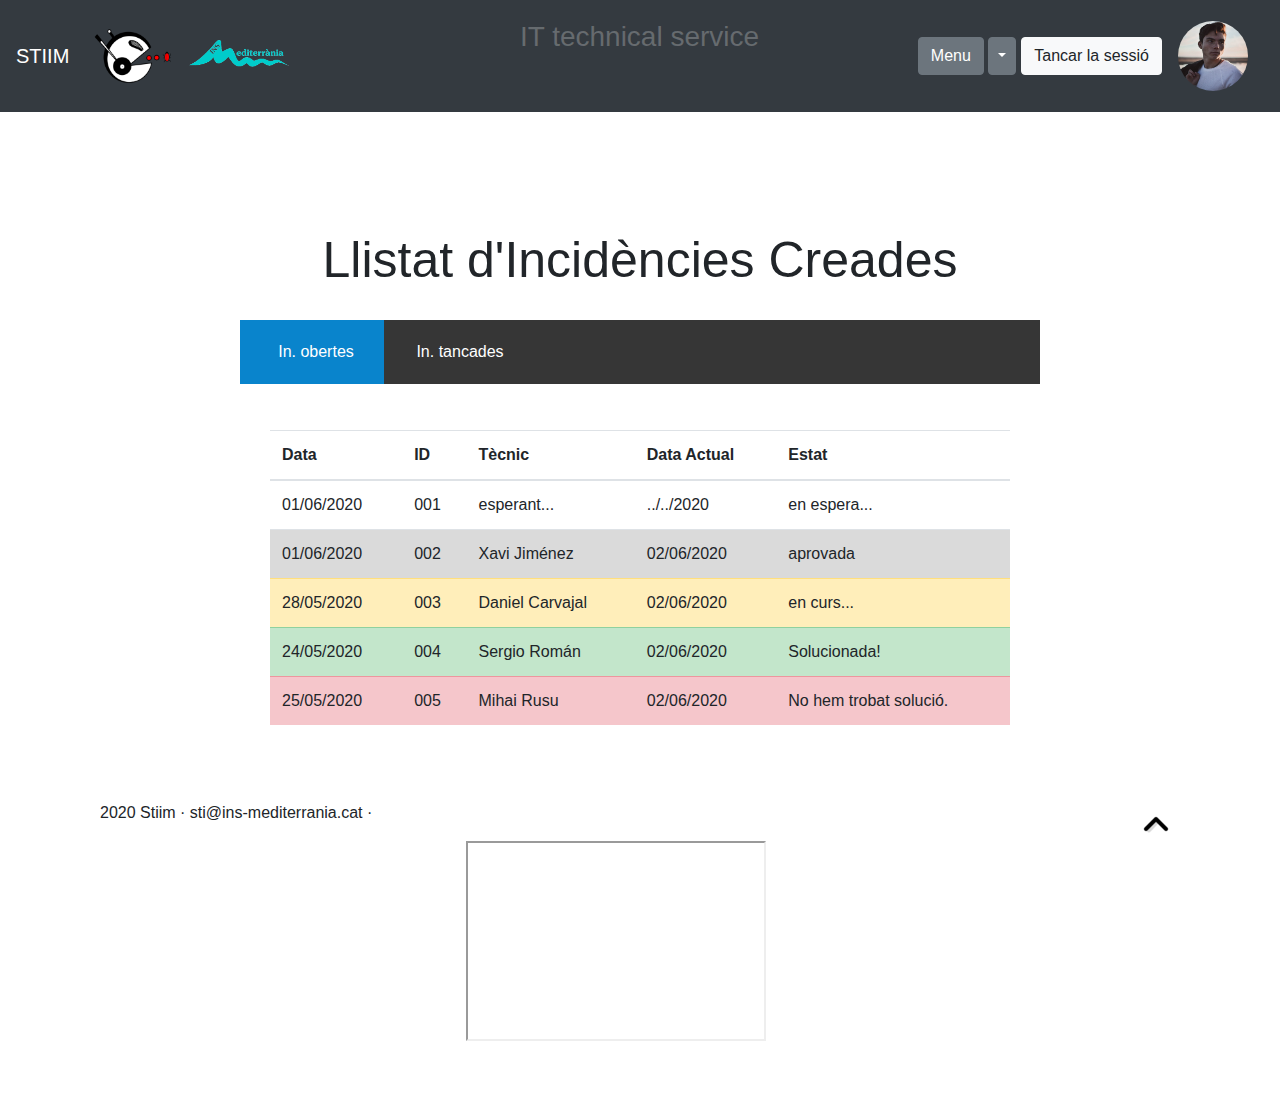
<file: Sintesi_cliente/Pag/Llistatincidencies/index.html>
<!DOCTYPE html>
<html lang="en">
<head>
	<meta charset="UTF-8">
	<title>· STIIM IT·</title>

	<!-- Bootstrap CSS -->

	<link rel="stylesheet"
	 href="https://stackpath.bootstrapcdn.com/bootstrap/4.4.1/css/bootstrap.min.css"
	 integrity="sha384-Vkoo8x4CGsO3+Hhxv8T/Q5PaXtkKtu6ug5TOeNV6gBiFeWPGFN9MuhOf23Q9Ifjh"
	 crossorigin="anonymous">

     <!-- Estilos CSS -->

	 	<link rel="stylesheet" href="CSS\style.css">

     <!-- Bootstrap Script -->

	 <link rel="stylesheet" href="https://maxcdn.bootstrapcdn.com/bootstrap/4.4.1/css/bootstrap.min.css">
		 <script src="https://ajax.googleapis.com/ajax/libs/jquery/3.4.1/jquery.min.js"></script>
		 <script src="https://cdnjs.cloudflare.com/ajax/libs/popper.js/1.16.0/umd/popper.min.js"></script>
		 <script src="https://maxcdn.bootstrapcdn.com/bootstrap/4.4.1/js/bootstrap.min.js"></script>
		 <script src="https://code.jquery.com/jquery-3.2.1.min.js"></script>

		 <script src="main.js"></script>

</head>

<body>

<!-- HEADER -->

	<header>
			<nav class="navbar navbar-expand-md navbar-dark fixed-top bg-dark">
				<a class="navbar-brand" href="..\..\index.html">STIIM</a>
				<button class="navbar-toggler" type="button" data-toggle="collapse" data-target="#navbarCollapse" aria-controls="navbarCollapse" aria-expanded="false" aria-label="Toggle navigation">
					<span class="navbar-toggler-icon"></span>
				</button>
				<div class="collapse navbar-collapse" id="navbarCollapse">
					<ul class="navbar-nav mr-auto">
						<li class="nav-item">
							<a class="nav-link" href="..\..\index.html"><img class="logo" src="images/logo.png" alt=""> <span class="sr-only">(current)</span></a>
						</li>
						<li class="nav-item">
							<a class="nav-link" href="https://agora.xtec.cat/ies-mediterrania-castelldefels/"> <img class="logo_medi" src="images/logo_medi.png"></a>
						</li>
						<li class="nav-item">
							<a class="nav-link subtittle disabled" href="#" tabindex="-1" >IT technical service</a>
						</li>
					</ul>
					<div class="dropdown">
						<button type="button" class="btn btn-secondary">Menu</button>
					<button type="button" class="btn btn-secondary dropdown-toggle dropdown-toggle-split log" data-toggle="dropdown">
					</button>
						<div class="dropdown-menu">
							<a class="dropdown-item" href="..\Incidencia\index.html">INCIDÈNCIES</a>
							<a class="dropdown-item" href="..\Quisom\Quisom.html">QUI SOM?</a>
							<a class="dropdown-item" href="..\Contact\contact.html">CONTACTE</a>
						</div>
					</div>
					<form class="form-inline mt-4 mt-md-0">
						<a href="..\..\log\log.html" class="btn btn-light my-2 my-sm-0 sesion" role="button" type="submit">Tancar la sessió</a>
					</form>
					<div class="">
								<a class="nav-link" href="#"><img class="signup rounded-circle" src="images/signup.png" alt=""> <span class="sr-only">(current)</span></a>
					</div>
				</div>
			</nav>
</header>

<!-- Listado de Incidencias -->

			<div class="container titulo">
			<div class="row">
			<div class="col-md-12 inici">
				<h2 class="featurette-heading text-center">Llistat d'Incidències Creades</h2>

				<div class="wrap">
					<ul class="tabs">
						<li><a href="#tab1"><span class="fa fa-home"></span><span class="tab-text">In. obertes</span></a></li>
				<li><a href="#tab2"><span class="fa fa-group"></span><span class="tab-text">In. tancades</span></a></li>

			</ul>

<!-- Mes Actual -->

			<div class="secciones">
				<article id="tab1">
					<div>
						<table class="table">
											 <thead>
												 		<tr>
													 			<th>
																		Data
													 			</th>
														 <th>
																		ID
													 			</th>
														 <th>
														 				Tècnic
													 			</th>
													 		<th>
														 				Data Actual
													 			</th>
													 		<th>
														 				Estat
													 			</th>
													 	</tr>
											 </thead>
											 <tbody>
												 		<tr>
													 			<td>
														 				01/06/2020
													 			</td>
													 			<td>
														 				001
													 			</td>
													 			<td>
														 				esperant...
													 			</td>
													 			<td>
														 				../../2020
													 			</td>
														 		<td>
															 			en espera...
													 			</td>
												 				</tr>
												 <tr class="table-active">
													 			<td>
														 				01/06/2020
													 			</td>
													 			<td>
														 				002
													 			</td>
													 			<td>
														 				Xavi Jiménez
													 			</td>
													 			<td>
														 				02/06/2020
													 			</td>
													 			<td>
														 				aprovada
													 			</td>
												 </tr>
												 <tr class="table-warning">
													 			<td>
														 				28/05/2020
													 			</td>
													 			<td>
														 				003
													 			</td>
													 			<td>
															 			Daniel Carvajal
													 			</td>
													 			<td>
															 			02/06/2020
													 			</td>
														 		<td>
														 				en curs...
													 			</td>
												 </tr>
												 <tr class="table-success">
													 			<td>
														 				24/05/2020
													 			</td>
													 			<td>
														 				004
													 			</td>
													 			<td>
														 				Sergio Román
													 			</td>
														 		<td>
															 			02/06/2020
													 			</td>
													 			<td>
														 				Solucionada!
													 			</td>
												 </tr>
												 <tr class="table-danger">
																 <td>
																	 	25/05/2020
																 </td>
																 <td>
																		 005
																 </td>
																 <td>
																	 	Mihai Rusu
																 </td>
																 <td>
																	 	02/06/2020
																 </td>
																 <td>
																	 	No hem trobat solució.
																 </td>
												 </tr>
										 </tbody>
								 </table>

<!-- Meses Anteriores -->

					</div>
				</article>
				<article id="tab2">
						<table class="table">
											 <thead>
																 <tr>
																	 <th>
																			Data
																	 </th>
																	 <th>
																			ID
																	 </th>
																	 <th>
																		 	Tècnic
																	 </th>
																	 <th>
																		 	Data Actual
																	 </th>
																	 <th>
																		 	Estat
																	 </th>
																 </tr>
											 </thead>
											 <tbody>
												 <tr class="table-active">
													 <tr class="table-success">
																	 <td>
																		 24/05/2020
																	 </td>
																	 <td>
																		 004
																	 </td>
																	 <td>
																		 Daniel Carvajal
																	 </td>
																	 <td>
																		 02/06/2020
																	 </td>
																	 <td>
																		 Solucionada!
																	 </td>
													 </tr>
													 <tr class="table-success">
																	 <td>
																		 24/05/2020
																	 </td>
																	 <td>
																		 004
																	 </td>
																	 <td>
																		 Sergio Román
																	 </td>
																	 <td>
																		 02/06/2020
																	 </td>
																	 <td>
																		 Solucionada!
																	 </td>
													 </tr>

												 <tr class="table-success">
																	 <td>
																		 24/05/2020
																	 </td>
																	 <td>
																		 004
																	 </td>
																	 <td>
																		 Arnau Ferreres
																	 </td>
																	 <td>
																		 02/06/2020
																	 </td>
																	 <td>
																		 Solucionada!
																	 </td>
												 </tr>
												 <tr class="table-danger">
																	 <td>
																		 25/05/2020
																	 </td>
																	 <td>
																		 005
																	 </td>
																	 <td>
																		 Mihai Rusu
																	 </td>
																	 <td>
																		 02/06/2020
																	 </td>
																	 <td>
																		 No hem trobat solució.
																	 </td>
												 </tr>
												 <tr class="table-success">
																		 <td>
																			 24/05/2020
																		 </td>
																		 <td>
																			 004
																		 </td>
																		 <td>
																			 Daniel Carvajal
																		 </td>
																		 <td>
																			 02/06/2020
																		 </td>
																		 <td>
																			 Solucionada!
																		 </td>
												 </tr>
												 <tr class="table-success">
																		 <td>
																			 24/05/2020
																		 </td>
																		 <td>
																			 004
																		 </td>
																		 <td>
																			 Xavier Jiménez
																		 </td>
																		 <td>
																			 02/06/2020
																		 </td>
																		 <td>
																			 Solucionada!
																		 </td>
												 </tr>
												 <tr class="table-success">
																		 <td>
																			 24/05/2020
																		 </td>
																		 <td>
																			 004
																		 </td>
																		 <td>
																			 Sergio Román
																		 </td>
																		 <td>
																			 02/06/2020
																		 </td>
																		 <td>
																			 Solucionada!
																		 </td>
														</tr>
													 <tr class="table-danger">
																		 <td>
																			 27/04/2020
																		 </td>
																		 <td>
																			 005
																		 </td>
																		 <td>
																			 Mihai Rusu
																		 </td>
																		 <td>
																			 07/06/2020
																		 </td>
																		 <td>
																			 No hem trobat solució.
																		 </td>
												 	</tr>
												 <tr class="table-success">
																		 <td>
																			 24/04/2020
																		 </td>
																		 <td>
																			 004
																		 </td>
																		 <td>
																			 Sergio Román
																		 </td>
																		 <td>
																			 08/06/2020
																		 </td>
																		 <td>
																			 Solucionada!
																		 </td>
												  </tr>
												 <tr class="table-success">
																		 <td>
																			 25/04/2020
																		 </td>
																		 <td>
																			 004
																		 </td>
																		 <td>
																			 Izan Andrés
																		 </td>
																		 <td>
																			 07/05/2020
																		 </td>
																		 <td>
																			 Solucionada!
																		 </td>
												 	</tr>
												 <tr class="table-success">
																		 <td>
																			 29/04/2020
																		 </td>
																		 <td>
																			 004
																		 </td>
																		 <td>
																			 Mihai Rusu
																		 </td>
																		 <td>
																			 07/05/2020
																		 </td>
																		 <td>
																			 Solucionada!
																		 </td>
												 </tr>
												 <tr class="table-danger">
																		 <td>
																			 26/04/2020
																		 </td>
																		 <td>
																			 005
																		 </td>
																		 <td>
																			 Xavi Jiménez
																		 </td>
																		 <td>
																			 06/05/2020
																		 </td>
																		 <td>
																			 No hem trobat solució.
																		 </td>
												 	</tr>
												 <tr class="table-success">
																		 <td>
																			 24/04/2020
																		 </td>
																		 <td>
																			 004
																		 </td>
																		 <td>
																			 Arnau Ferreres
																		 </td>
																		 <td>
																			 04/05/2020
																		 </td>
																		 <td>
																			 Solucionada!
																		 </td>
												  </tr>
												 <tr class="table-success">
																		 <td>
																			 25/04/2020
																		 </td>
																		 <td>
																			 004
																		 </td>
																		 <td>
																			 Sergio Román
																		 </td>
																		 <td>
																			 02/05/2020
																		 </td>
																		 <td>
																			 Solucionada!
																		 </td>
												 </tr>
										 </tbody>
								 </table>
				</article>
					</div>
				</div>

	<!-- FOOTER -->

  <footer class="container">

    <p class="float-right"><a href="#"><img src="images/top2.png" alt=""></a></p>
    <p> 2020 Stiim &middot;
        sti@ins-mediterrania.cat
         &middot;
    </p>
         <div class="text-center">


          <iframe src="https://www.google.com/maps/embed?pb=!1m14!1m8!1m3!1d2337.3441877182177!2d1.9725963029823133!3d41.287812497181584!3m2!1i1024!2i768!4f13.1!3m3!1m2!1s0x12a482c726bd1e5b%3A0x5ef556e5b4197908!2sInstitut%20Mediterr%C3%A0nia!5e1!3m2!1ses!2ses!4v1589534733105!5m2!1ses!2ses" width="300" height="200"></iframe>
          </div>

  </footer>

 </body>

</html>
</file>
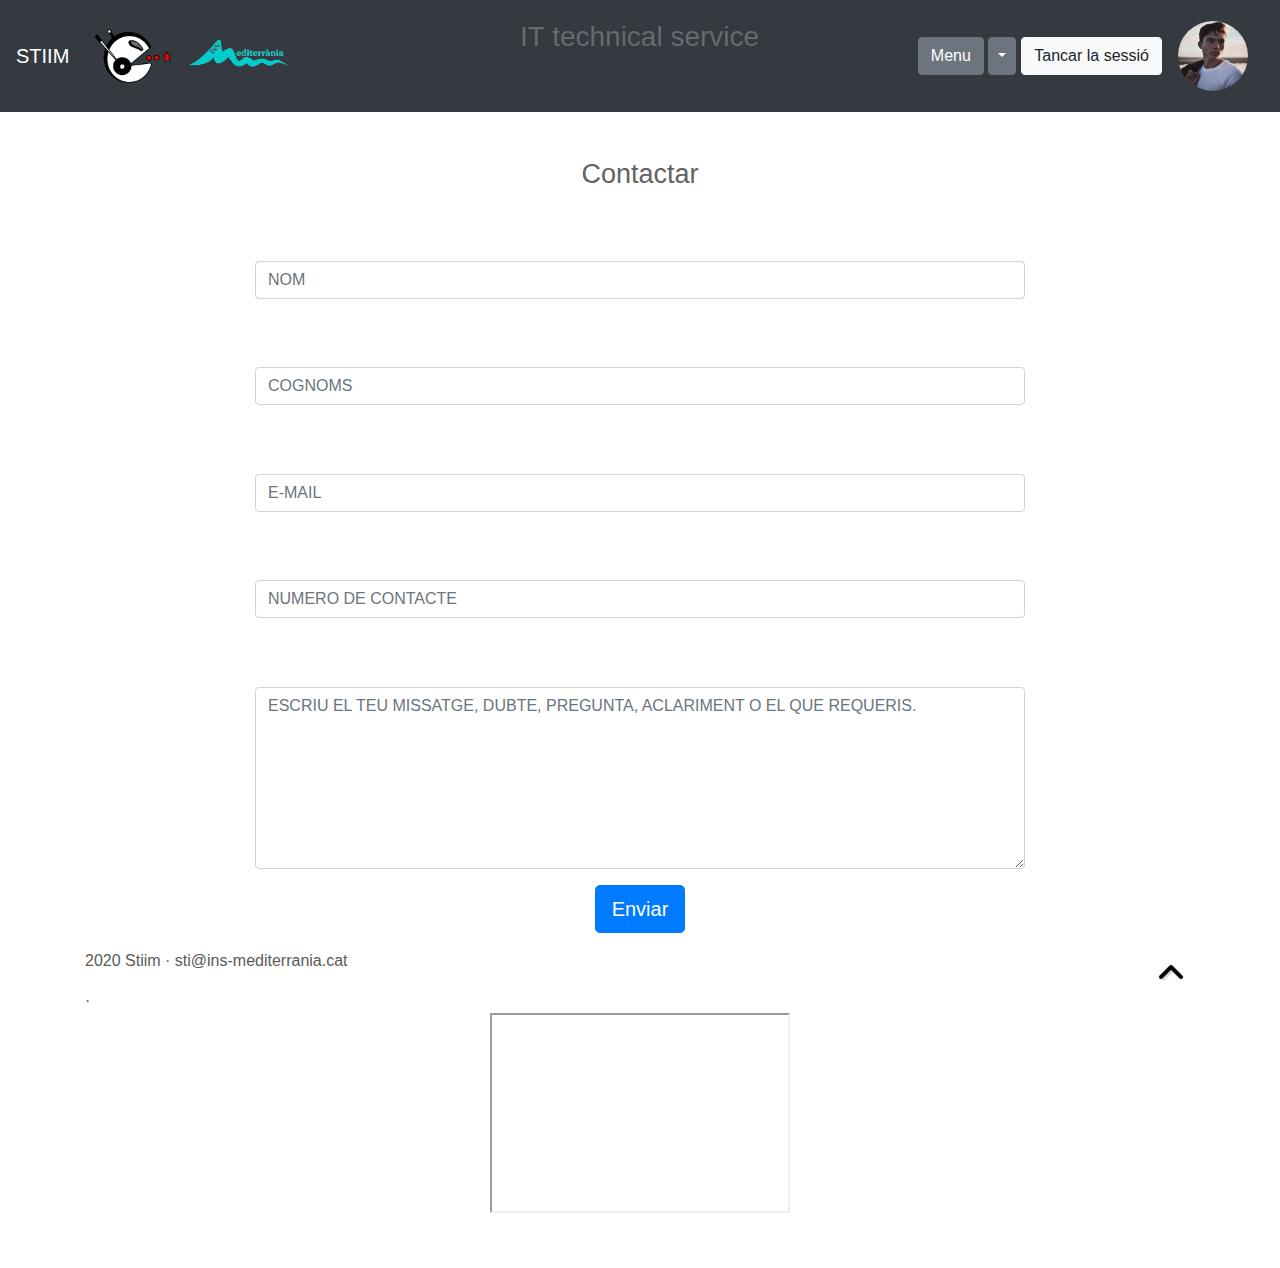
<file: Sintesi_cliente/Pag/Contact/contact.html>
<!DOCTYPE html>
<html lang="es" dir="ltr">
  <head>
    <meta charset="utf-8">
    <title>· STIIM IT·</title>

    <link rel="canonical" href="https://getbootstrap.com/docs/4.4/examples/carousel/">

    <!-- Bootstrap core CSS -->
    <link rel="stylesheet"
     href="https://stackpath.bootstrapcdn.com/bootstrap/4.4.1/css/bootstrap.min.css"
     integrity="sha384-Vkoo8x4CGsO3+Hhxv8T/Q5PaXtkKtu6ug5TOeNV6gBiFeWPGFN9MuhOf23Q9Ifjh"
     crossorigin="anonymous">

    <!-- Estilos CSS -->

    <link href="CSS/style.css" rel="stylesheet">

    <!-- Bootstrap Script -->

       <script src="https://ajax.googleapis.com/ajax/libs/jquery/3.4.1/jquery.min.js"></script>
       <script src="https://cdnjs.cloudflare.com/ajax/libs/popper.js/1.16.0/umd/popper.min.js"></script>
       <script src="https://maxcdn.bootstrapcdn.com/bootstrap/4.4.1/js/bootstrap.min.js"></script>

  </head>

  <body>

<!-- HEADER -->

    <header>
      <nav class="navbar navbar-expand-md navbar-dark fixed-top bg-dark">
        <a class="navbar-brand" href="..\..\index.html">STIIM</a>
        <button class="navbar-toggler" type="button" data-toggle="collapse" data-target="#navbarCollapse" aria-controls="navbarCollapse" aria-expanded="false" aria-label="Toggle navigation">
          <span class="navbar-toggler-icon"></span>
        </button>
        <div class="collapse navbar-collapse" id="navbarCollapse">
            <ul class="navbar-nav mr-auto">
              <li class="nav-item active">
                <a class="nav-link" href="..\..\index.html"><img class="logo" src="images/logo.png" alt=""> <span class="sr-only">(current)</span></a>
              </li>
              <li class="nav-item">
                <a class="nav-link" href="https://agora.xtec.cat/ies-mediterrania-castelldefels/"> <img class="logo_medi" src="images/logo_medi.png"></a>
              </li>
              <li class="nav-item">
                <a class="nav-link subtittle disabled" href="#" tabindex="-1" >IT technical service</a>
              </li>
            </ul>
            <div class="dropdown">
              <button type="button" class="btn btn-secondary">Menu</button>
            <button type="button" class="btn btn-secondary dropdown-toggle dropdown-toggle-split log" data-toggle="dropdown">
            </button>
              <div class="dropdown-menu">
                <a class="dropdown-item" href="..\Incidencia\index.html">INCIDÈNCIES</a>
                <a class="dropdown-item" href="..\Quisom\Quisom.html">QUI SOM?</a>
                <a class="dropdown-item" href="contact.html">CONTACTE</a>
              </div>
            </div>
            <form class="form-inline mt-4 mt-md-0">
              <a href="..\..\log\log.html" class="btn btn-light my-2 my-sm-0 sesion" role="button" type="submit">Tancar la sessió</a>
            </form>
            <div class="">
                  <a class="nav-link" href="#"><img class="signup rounded-circle" src="images/signup.png" alt=""> <span class="sr-only">(current)</span></a>
            </div>
          </div>
      </nav>
    </header>

    <!-- FORMULARI-->

    <div class="container bajo">
        <div class="row">
            <div class="col-md-12">
                <div class="well well-sm">
                    <form class="form-horizontal" method="post" action="http://forms.melodysoft.com">
                      <input type="hidden" name="id" value="contact_stiim">
                        <fieldset>
                            <h1 class="text-center header">Contactar</h1>
                          <div class="row justify-content-center">

                            <div class="form-group column">
                                <span class="col-md-1 col-md-offset-2 text-center"><i class="fa fa-user bigicon"></i></span>
                                <div class="col-md-12">
                                    <input id="fname" name="name" type="text" placeholder="NOM" class="form-control">
                                </div>
                            </div>
                            <div class="form-group column">
                                <span class="col-md-1 col-md-offset-2 text-center"><i class="fa fa-user bigicon"></i></span>
                                <div class="col-md-12">
                                    <input id="lname" name="name" type="text" placeholder="COGNOMS" class="form-control">
                                </div>
                            </div>

                            <div class="form-group column">
                                <span class="col-md-1 col-md-offset-2 text-center"><i class="fa fa-envelope-o bigicon"></i></span>
                                <div class="col-md-12">
                                    <input id="email" name="email" type="text" placeholder="E-MAIL" class="form-control">
                                </div>
                            </div>

                            <div class="form-group column">
                                <span class="col-md-1 col-md-offset-2 text-center"><i class="fa fa-phone-square bigicon"></i></span>
                                <div class="col-md-12">
                                    <input id="phone" name="phone" type="text" placeholder="NUMERO DE CONTACTE" class="form-control">
                                </div>
                            </div>

                            <div class="form-group column">
                                <span class="col-md-1 col-md-offset-2 text-center"><i class="fa fa-pencil-square-o bigicon"></i></span>
                                <div class="col-md-12">
                                    <textarea class="form-control" id="message" name="message"
                                    placeholder="ESCRIU EL TEU MISSATGE, DUBTE, PREGUNTA, ACLARIMENT O EL QUE REQUERIS." rows="7"></textarea>
                                </div>
                            </div>

                            <div class="form-group column">
                                <div class="col-md-12 text-center">
                                    <button type="submit" class="btn btn-primary btn-lg">Enviar</button>
                                </div>
                            </div>
                          </div>
                        </fieldset>
                    </form>
                </div>
            </div>
        </div>
    </div>

    <!-- FOOTER -->

    <footer class="container">

      <p class="float-right"><a href="#"><img src="images/top2.png" alt=""></a></p>
      <p> 2020 Stiim &middot;
          sti@ins-mediterrania.cat
        </p>
           &middot;
           <div class="text-center">


            <iframe src="https://www.google.com/maps/embed?pb=!1m14!1m8!1m3!1d2337.3441877182177!2d1.9725963029823133!3d41.287812497181584!3m2!1i1024!2i768!4f13.1!3m3!1m2!1s0x12a482c726bd1e5b%3A0x5ef556e5b4197908!2sInstitut%20Mediterr%C3%A0nia!5e1!3m2!1ses!2ses!4v1589534733105!5m2!1ses!2ses" width="300" height="200"></iframe>
            </div>

    </footer>

  </body>
</html>
</file>
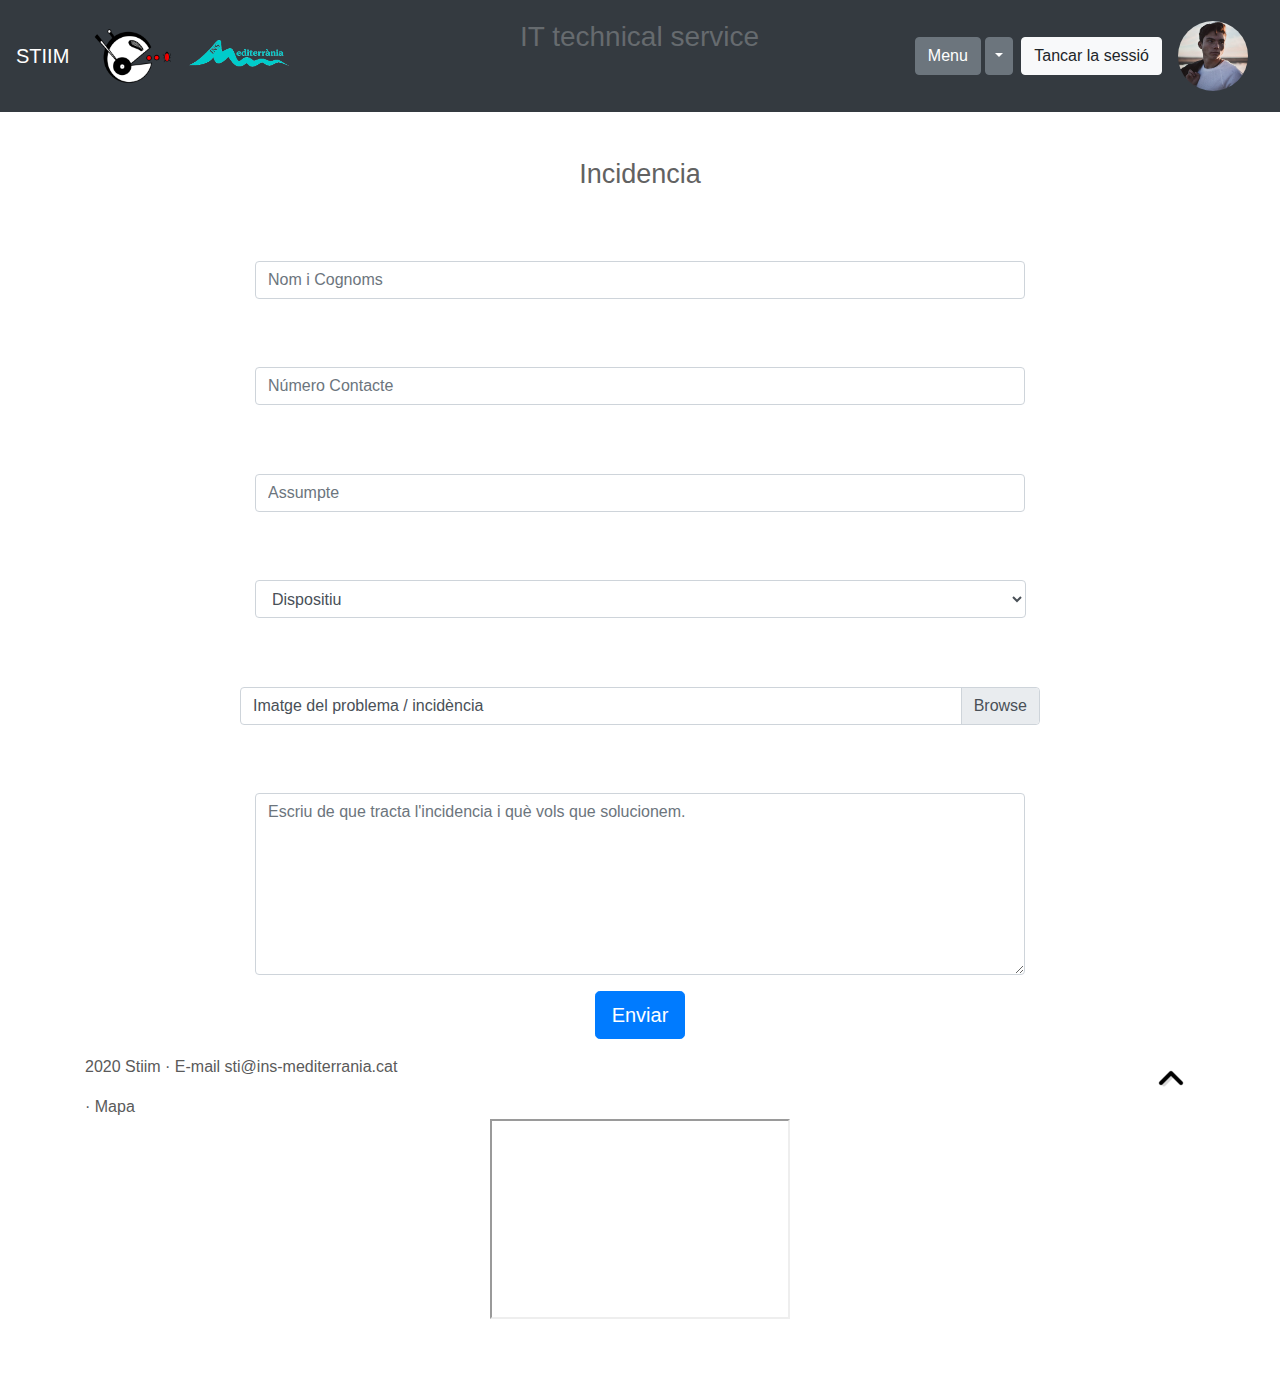
<file: Sintesi_cliente/Pag/Incidencies/Incidencies.html>
<!DOCTYPE html>
<html lang="es" dir="ltr">
  <head>
    <meta charset="utf-8">
    <title>· STIIM IT·</title>

    <link rel="canonical" href="https://getbootstrap.com/docs/4.4/examples/carousel/">

    <link rel="stylesheet" href="CSS/CSS.css">

    <!-- Bootstrap core CSS -->
    <link rel="stylesheet"
     href="https://stackpath.bootstrapcdn.com/bootstrap/4.4.1/css/bootstrap.min.css"
     integrity="sha384-Vkoo8x4CGsO3+Hhxv8T/Q5PaXtkKtu6ug5TOeNV6gBiFeWPGFN9MuhOf23Q9Ifjh"
     crossorigin="anonymous">
     <link rel="stylesheet" href="https://stackpath.bootstrapcdn.com/bootstrap/4.4.1/css/bootstrap.min.css"
     integrity="sha384-Vkoo8x4CGsO3+Hhxv8T/Q5PaXtkKtu6ug5TOeNV6gBiFeWPGFN9MuhOf23Q9Ifjh" crossorigin="anonymous">

     <link rel="stylesheet" href="https://maxcdn.bootstrapcdn.com/bootstrap/4.4.1/css/bootstrap.min.css">
       <script src="https://ajax.googleapis.com/ajax/libs/jquery/3.4.1/jquery.min.js"></script>
       <script src="https://cdnjs.cloudflare.com/ajax/libs/popper.js/1.16.0/umd/popper.min.js"></script>
       <script src="https://maxcdn.bootstrapcdn.com/bootstrap/4.4.1/js/bootstrap.min.js"></script>

       <link href="CSS/carousel.css" rel="stylesheet">

  </head>

  <body>

    <header>

    <nav class="navbar navbar-expand-md navbar-dark fixed-top bg-dark">
    <a class="navbar-brand" href="..\..\index.html">STIIM</a>
    <button class="navbar-toggler" type="button" data-toggle="collapse" data-target="#navbarCollapse" aria-controls="navbarCollapse" aria-expanded="false" aria-label="Toggle navigation">
      <span class="navbar-toggler-icon"></span>
    </button>
    <div class="collapse navbar-collapse" id="navbarCollapse">
      <ul class="navbar-nav mr-auto">
        <li class="nav-item active">
          <a class="nav-link" href="..\..\index.html"><img class="logo" src="images/logo.png" alt=""> <span class="sr-only">(current)</span></a>
        </li>
        <li class="nav-item">
          <a class="nav-link" href="https://agora.xtec.cat/ies-mediterrania-castelldefels/"> <img class="logo_medi" src="images/logo_medi.png"></a>
        </li>
        <li class="nav-item">
          <a class="nav-link subtittle disabled" href="#" tabindex="-1" >IT technical service</a>
        </li>
      </ul>
      <div class="dropdown">
        <button type="button" class="btn btn-secondary">Menu</button>
      <button type="button" class="btn btn-secondary dropdown-toggle dropdown-toggle-split log" data-toggle="dropdown">
      </button>
        <div class="dropdown-menu">
          <a class="dropdown-item" href="..\Incidencia\index.html">INCIDÈNCIES</a>
          <a class="dropdown-item" href="..\Quisom\Quisom.html">QUI SOM?</a>
          <a class="dropdown-item" href="..\Contact\contact.html">CONTACTE</a>
        </div>
      </div>
      <form class="form-inline mt-4 mt-md-0">
        <a href="..\..\log\log.html" class="btn btn-light my-2 my-sm-0 sesion" role="button" type="submit">Tancar la sessió</a>
      </form>
      <div class="">
            <a class="nav-link" href="#"><img class="signup rounded-circle" src="images/signup.png" alt=""> <span class="sr-only">(current)</span></a>
      </div>
    </div>
    </nav>
    </header>

    <!-- FORMULARI -->

    <div class="container bajo">
        <div class="row">
            <div class="col-md-12">
                <div class="well well-sm">
                    <form class="form-horizontal" method="post" action="http://forms.melodysoft.com">
                      <input type="hidden" name="id" value="incidencia_stiim">
                        <fieldset>
                            <h1 class="text-center header">Incidencia</h1>
                            <div class="row justify-content-center">
                            <div class="form-group column">
                                <span class="col-md-1 col-md-offset-2 text-center"><i class="fa fa-user bigicon"></i></span>
                                <div class="col-md-12">
                                    <input id="fname" name="name" type="text" placeholder="Nom i Cognoms" class="form-control">
                                </div>
                            </div>
                            <div class="form-group column">
                                <span class="col-md-1 col-md-offset-2 text-center"><i class="fa fa-user bigicon"></i></span>
                                <div class="col-md-12">
                                    <input id="lname" name="name" type="text" placeholder="Número Contacte" class="form-control">
                                </div>
                            </div>

                            <div class="form-group column">
                                <span class="col-md-1 col-md-offset-2 text-center"><i class="fa fa-envelope-o bigicon"></i></span>
                                <div class="col-md-12">
                                    <input id="email" name="email" type="text" placeholder="Assumpte" class="form-control">
                                </div>
                            </div>

                            <div class="form-group column">
                                <span class="col-md-1 col-md-offset-2 text-center"><i class="fa fa-phone-square bigicon"></i></span>
                                <div class="col-md-12">
                                    <div class="input-group-prepend">
                                      <select class="form-control">
                                        <option selected="">Dispositiu</option>
                                          <option>Ordinador de sobretaula</option>
                                          <option>Portatil</option>
                                          <option>Altre</option>
                                          <option>No es un dispositiu</option>
                                        </select>
                                      </div>
                                </div>
                            </div>

                            <div class="form-group column">
                                <span class="col-md-1 col-md-offset-2 text-center"><i class="fa fa-envelope-o bigicon"></i></span>
                                <div class="col-md-12">
                                    <input type="file" class="custom-file-input" id="customFile" name="filename">
                                    <label class="custom-file-label" for="customFile">Imatge del problema / incidència</label>
                                </div>
                            </div>

                            <div class="form-group column">
                                <span class="col-md-1 col-md-offset-2 text-center"><i class="fa fa-pencil-square-o bigicon"></i></span>
                                <div class="col-md-12">
                                    <textarea class="form-control" id="message" name="message"
                                    placeholder="Escriu de que tracta l'incidencia i què vols que solucionem." rows="7"></textarea>
                                </div>
                            </div>

                            <div class="form-group column">
                                <div class="col-md-12 text-center">
                                    <button type="submit" class="btn btn-primary btn-lg">Enviar</button>
                                </div>
                            </div>
                          </div>
                        </fieldset>
                    </form>
                </div>
            </div>
        </div>
    </div>

    <!-- FOOTER -->
    <footer class="container">
      <p class="float-right"><a href="#"><img src="images/top2.png" alt=""></a></p>
      <p> 2020 Stiim &middot; E-mail
          sti@ins-mediterrania.cat
      </p>
           &middot; Mapa
           <div class="text-center">

            <iframe src="https://www.google.com/maps/embed?pb=!1m14!1m8!1m3!1d2337.3441877182177!2d1.9725963029823133!3d41.287812497181584!3m2!1i1024!2i768!4f13.1!3m3!1m2!1s0x12a482c726bd1e5b%3A0x5ef556e5b4197908!2sInstitut%20Mediterr%C3%A0nia!5e1!3m2!1ses!2ses!4v1589534733105!5m2!1ses!2ses" width="300" height="200"></iframe>
            </div>
    </footer>

    <script>
    // Add the following code if you want the name of the file appear on select
    $(".custom-file-input").on("change", function() {
      var fileName = $(this).val().split("\\").pop();
      $(this).siblings(".custom-file-label").addClass("selected").html(fileName);
    });
    </script>

  </body>
</html>
</file>
<file: Sintesi_cliente/Pag/Contact/CSS/style.css>
/* STYLES
-------------------------------------------------- */
/*CUERPO DE LA WEB */

body {
  padding-top: 3rem;
  padding-bottom: 3rem;
  color: #5a5a5a;
}

/* logo & Perfil */

.logo{
  width: 80px;
}

.logo_medi {
  width: 100px;
  position: absolute;
  top: 40px;

}

.signup{
  width: 70px;
  height: 70px;
}

.sesion {
  margin-left: 5px;
}

/* Subtittle */

.subtittle{
  position: absolute;
  left: 40%;
  font-size: 28px;
}

/* Datos contacto */

.bajo {
  margin-top: 100px;
}

.header {
    color: #626262;
    font-size: 27px;
    padding: 10px;
}

.bigicon {
    font-size: 35px;
    color: #36A0FF;
}

.column{
  width: 800px;
}



/* RESPONSIVE CSS
-------------------------------------------------- */

@media (min-width: 40em) {
  /* Bump up size of carousel content */
  .carousel-caption p {
    margin-bottom: 1.25rem;
    font-size: 1.25rem;
    line-height: 1.4;
  }

  .featurette-heading {
    font-size: 50px;
  }
}

@media (min-width: 62em) {
  .featurette-heading {
    margin-top: 7rem;
  }
}
</file>
<file: Sintesi_cliente/Pag/Incidencies/CSS/CSS.css>
.header {
    color: #626262;
    font-size: 27px;
    padding: 10px;
}

.bigicon {
    font-size: 35px;
    color: #36A0FF;
}

.column{
    width: 800px;
}

.signup{
  width: 70px;
  height: 70px;
}
</file>
<file: Sintesi_cliente/Pag/Incidencies/CSS/carousel.css>
/* GLOBAL STYLES
-------------------------------------------------- */
/* Padding below the footer and lighter body text */

body {
  padding-top: 3rem;
  padding-bottom: 3rem;
  color: #5a5a5a;
}


/* CUSTOMIZE THE CAROUSEL
-------------------------------------------------- */

/* Carousel base class */
.carousel {
  margin-bottom: 4rem;
}
/* Since positioning the image, we need to help out the caption */
.carousel-caption {
  bottom: 3rem;
  z-index: 10;
}

/* Declare heights because of positioning of img element */
.portada {
  height: 32rem;
}
.portada > img {
  position: absolute;
  top: 0;
  left: 0;
  min-width: 100%;
  height: 32rem;
}

/* logo */
.logo{
  width: 80px;
}
.logo_medi {
  width: 100px;
  position: absolute;
  top: 40px;

}

/* subtittle */
.subtittle{
  position: absolute;
  left: 40%;
  font-size: 28px;
}

/* log/reguster */
.log{
  margin-right: 8px;
}


/* MARKETING CONTENT
-------------------------------------------------- */

/* Center align the text within the three columns below the carousel */
.inici .col-lg-4 {
  margin-bottom: 1.5rem;
  text-align: center;
}
.inici h2 {
  font-weight: 400;
}
.inici .col-lg-4 p {
  margin-right: .75rem;
  margin-left: .75rem;
}


/* Featurettes
------------------------- */

.featurette-divider {
  margin: 5rem 0; /* Space out the Bootstrap <hr> more */
}

/* Thin out the marketing headings */
.featurette-heading {
  font-weight: 300;
  line-height: 1;
  letter-spacing: -.05rem;
}

.bajo {
  margin-top: 100px;
}


/* RESPONSIVE CSS
-------------------------------------------------- */

@media (min-width: 40em) {
  /* Bump up size of carousel content */
  .carousel-caption p {
    margin-bottom: 1.25rem;
    font-size: 1.25rem;
    line-height: 1.4;
  }

  .featurette-heading {
    font-size: 50px;
  }
}

@media (min-width: 62em) {
  .featurette-heading {
    margin-top: 7rem;
  }
}
</file>
